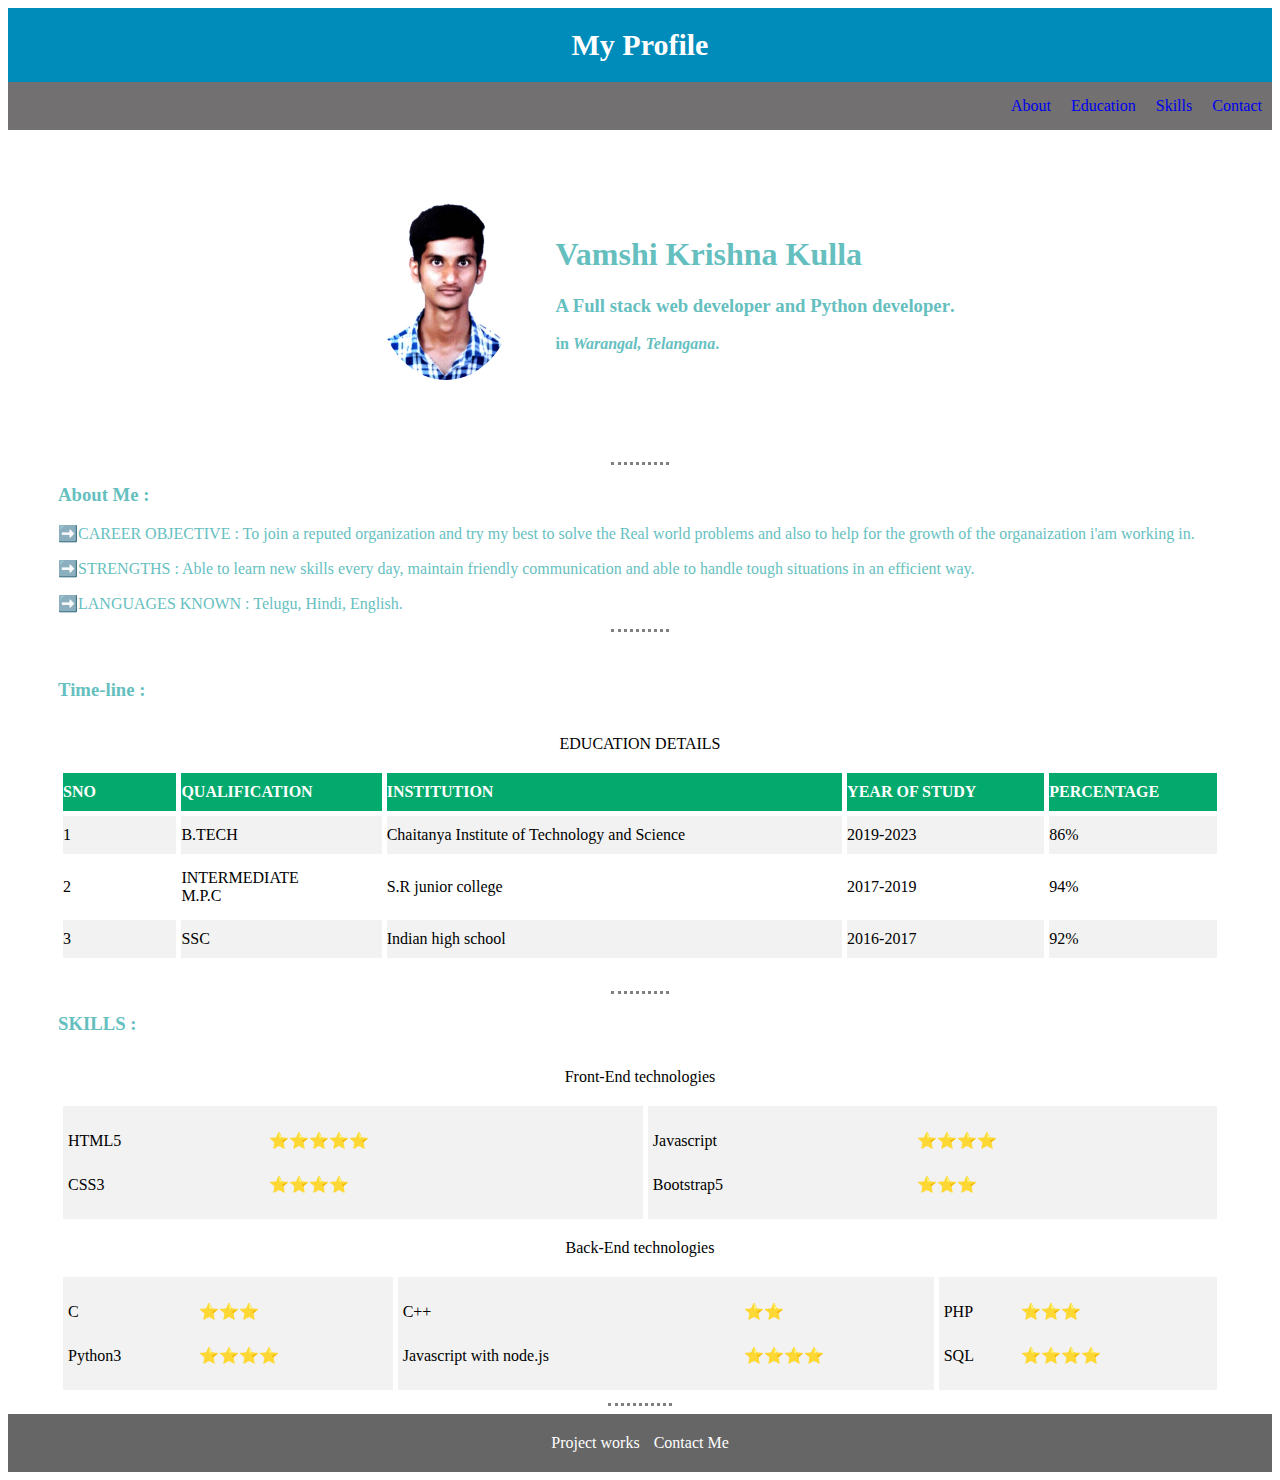
<file: index.html>
<!DOCTYPE html>
<html lang="en">

<head>
    <meta charset="UTF-8">
    <meta name="keywords" content="HTML, CSS, JavaScript">
    <meta name="description" content="myFirst Personal Website.">
    <meta name="viewport" content="width=device-width, initial-scale=1.0">
    <title>MyPortfolio</title>
    <link rel="stylesheet" href="css/styles.css">
    <style>
        .profilehead {
            background-color: #008CBA;
            color: white;
            padding: 20px;
            font-size: 30px;
            text-align: center;
            margin: 0;
        }
        tr:nth-child(odd) {
            background-color: #f2f2f2
        }

        th {
            background-color: #04AA6D;
            color: white;
        }
        nav ul {
            margin: 0;
            padding: 0;
            overflow: hidden;
            list-style-type: none;
            background-color: #727070;
        }
        nav ul li {
            float: right;
        }
        nav ul li a {
            display: block;
            padding: 15px 10px;
            text-decoration: none;
        }
        nav ul li a:hover {
            background-color:#ffef33;
            color:#3eff82;
        }
        @media screen and (max-width: 800px) {
            .body {
                padding: 0;
            }
        }
    </style>
</head>

<body class="setcolor">
    <h1 class="profilehead">My Profile</h1>
    <nav>
        <ul>
            <li><a href="#cont">Contact</a></li>
            <li><a href="#skills">Skills</a></li>
            <li><a href="#edu">Education</a></li>
            <li><a href="#about">About</a></li> 
        </ul>
    </nav>
    <div class="body">
        <!-- table to modify -->
        <section class="top-main">
            <table id="top">
                <tr>
                    <th width="40%"><img src="images/photo.jpeg" style="width:140px; height: 180px; border-radius:100%;"
                            alt="photo"></th>
                    <th>
                        <h1>Vamshi Krishna Kulla</h1>
                        <h3>A <strong>Full stack web developer</strong> and <strong>Python developer</strong>.
                        </h3>
                        <p>in <em>Warangal, Telangana</em>.</p>
                    </th>

                </tr>
            </table>
        </section>

        <!--<hr size="3" noshade>-->
        <hr>
        <h3 id="about">About Me :</h3>

        <!--list to modify-->
        <p>➡️CAREER OBJECTIVE : To join a reputed organization and try my best to solve the
                Real world problems and also to help for the growth of the organaization i'am working in.</p>
        <p>➡️STRENGTHS : Able to learn new skills every day, maintain friendly communication
                and able to handle tough situations in an efficient way.</p>
        <p>➡️LANGUAGES KNOWN : Telugu, Hindi, English.</p>
        </ul>
        <hr>

        <section class="middle" id="edu" style="overflow: auto;">
            <h3>Time-line :</h3>

            <!-- table to modify -->
            <table>
                <caption>EDUCATION DETAILS</caption>
                <thead>
                    <th width="10%">SNO</th>
                    <th>QUALIFICATION</th>
                    <th>INSTITUTION</th>
                    <th>YEAR OF STUDY</th>
                    <th>PERCENTAGE</th>
                </thead>
                <tr>
                    <td>1</td>
                    <td>B.TECH</td>
                    <td>Chaitanya Institute of Technology and Science</td>
                    <td>2019-2023</td>
                    <td>86%</td>
                </tr>
                <tr>
                    <td>2</td>
                    <td>INTERMEDIATE<br>M.P.C</td>
                    <td>S.R junior college</td>
                    <td>2017-2019</td>
                    <td>94%</td>
                </tr>
                <tr>
                    <td>3</td>
                    <td>SSC</td>
                    <td>Indian high school</td>
                    <td>2016-2017</td>
                    <td>92%</td>
                </tr>

            </table>
        </section>
        <hr>
        <h3 id="skills">SKILLS :</h3>

        <!-- table to modify -->
        <table style="overflow: auto;">
            <caption>Front-End technologies</caption>
            <tr>
                <td>
                    <table>
                        <tr>
                            <td>HTML5</td>
                            <td>⭐⭐⭐⭐⭐</td>
                        </tr>
                        <tr>
                            <td>CSS3</td>
                            <td>⭐⭐⭐⭐</td>
                        </tr>
                    </table>
                </td>
                <td>
                    <table>
                        <tr>
                            <td>Javascript</td>
                            <td>⭐⭐⭐⭐</td>
                        </tr>
                        <tr>
                            <td>Bootstrap5</td>
                            <td>⭐⭐⭐</td>
                        </tr>
                    </table>
                </td>
            </tr>
        </table>
        <table style="overflow: auto;">
            <caption>Back-End technologies</caption>
            <tr>
                <td>
                    <table>
                        <tr>
                            <td>C</td>
                            <td>⭐⭐⭐</td>
                        </tr>
                        <tr>
                            <td>Python3</td>
                            <td>⭐⭐⭐⭐</td>
                        </tr>
                    </table>
                </td>
                <td>
                    <table>
                        <tr>
                            <td>C++</td>
                            <td>⭐⭐</td>
                        </tr>
                        <tr>
                            <td>Javascript with node.js</td>
                            <td>⭐⭐⭐⭐</td>
                        </tr>
                    </table>
                </td>
                <td>
                    <table>
                        <tr>
                            <td>PHP</td>
                            <td>⭐⭐⭐</td>
                        </tr>
                        <tr>
                            <td>SQL</td>
                            <td>⭐⭐⭐⭐</td>
                        </tr>
                    </table>
                </td>
            </tr>
        </table>
    </div>
    <hr>
    <footer id="cont">
        <a href="works.html">Project works</a>
        <a href="contact_me.html">Contact Me</a>
    </footer>
</body>

</html>
</file>
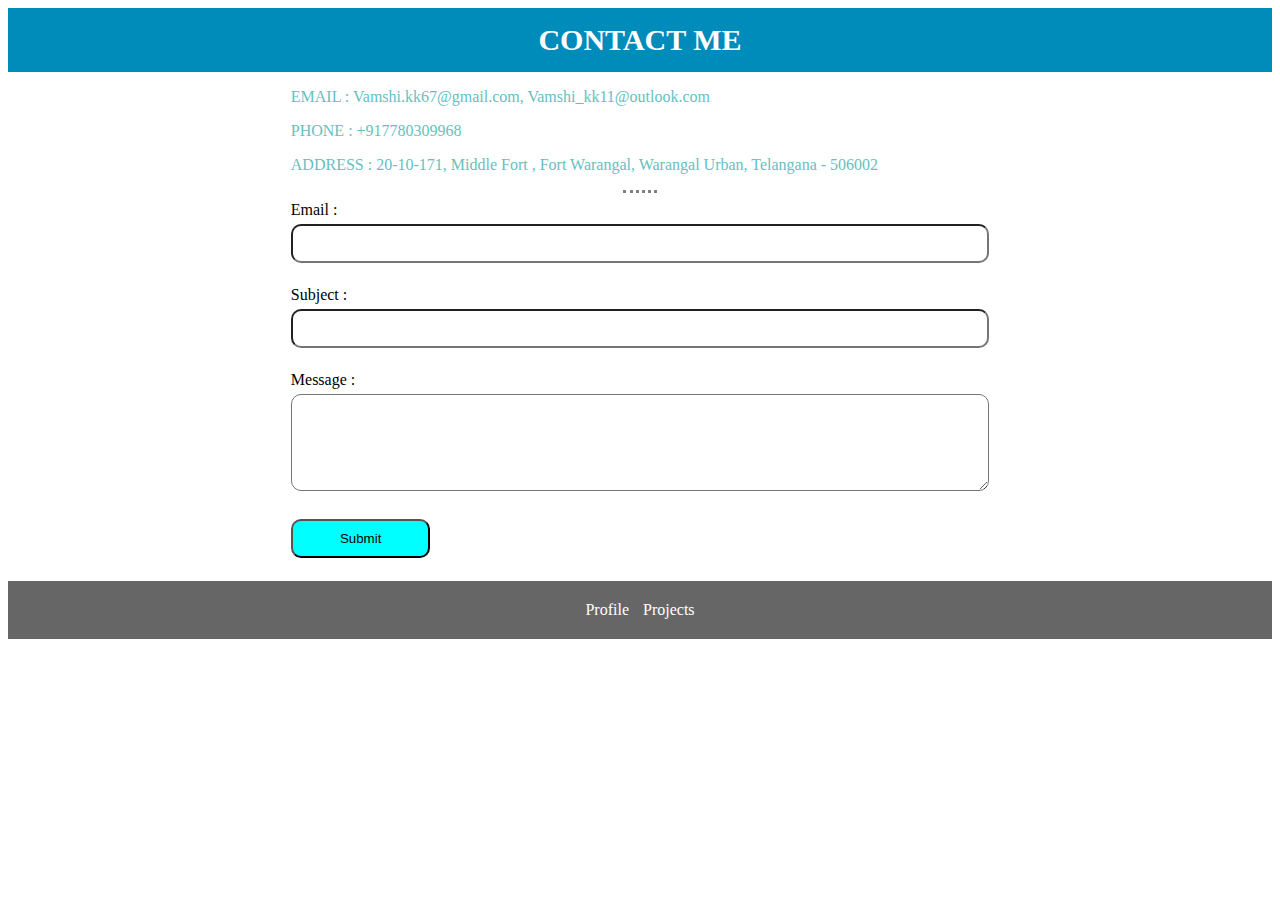
<file: contact_me.html>
<!DOCTYPE html>
<html lang="en">

<head>
    <meta charset="UTF-8">
    <meta name="viewport" content="width=device-width, initial-scale=1.0">
    <title>contactUs</title>
    <link rel="stylesheet" href="css/styles.css">
    <style>
        h1 {
            background-color: #008CBA;
            color: white;
            padding: 15px;
            font-size: 30px;
            text-align: center;
            margin: 0;
            
        }

        @media screen and (max-width: 800px) {
            .body {
                padding: 0;

            }

            .contact {
                width: 80%;
            }
        }
    </style>
</head>

<body>
    <h1>CONTACT ME</h1>
    <div class="body">
        
        <section class="contact">

            <P>EMAIL : Vamshi.kk67@gmail.com,
                Vamshi_kk11@outlook.com</P>
            <P>PHONE : +917780309968</P>
            <P>ADDRESS : 20-10-171, Middle Fort , Fort Warangal,
                Warangal Urban, Telangana - 506002</P>
            <hr>
            <form action="mailto:vamshi.kk67@mail.com" method="POST" enctype="text/plain">
                <label for="mail">Email :</label>
                <input id="mail" type="email" name="Email"><br>
                <label for="title">Subject :</label>
                <input id="title" type="text" name="title"><br>
                <label for="text">Message :</label>
                <textarea name="text" id="text" cols="20" rows="5"></textarea>
                <br>
                <input type="submit" style="width: 20%; background-color: aqua;">
                <br>
                <!--<input type="submit">-->
            </form>
        </section>
    </div>
    <footer>
        <a href="index.html">Profile</a>
        <a href="works.html">Projects</a>
    </footer>
</body>

</html>
</file>
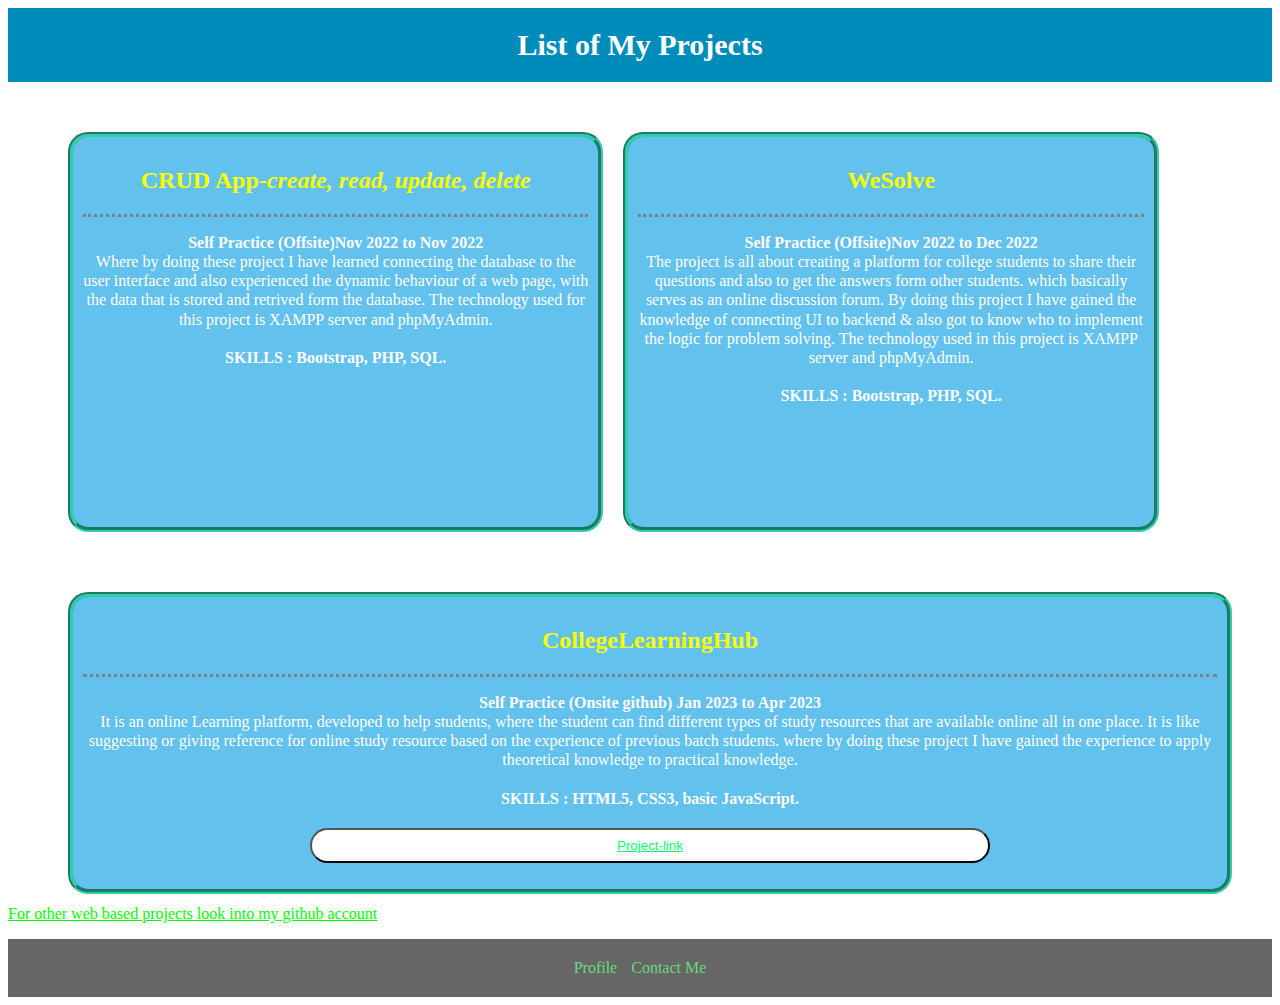
<file: works.html>
<!DOCTYPE html>
<html lang="en">

<head>
    <meta charset="UTF-8">
    <meta http-equiv="X-UA-Compatible" content="IE=edge">
    <meta name="viewport" content="width=device-width, initial-scale=1.0">
    <title>works</title>
    <link rel="stylesheet" href="css/styles.css">
    <style>
        h1 {
            /* background-color: #2196F3; */
            background-color: #008CBA;
            color: white;
            padding: 20px;
            font-size: 30px;
            text-align: center;
            margin: 0;
        }
        p{
            color: #fff;
            font-size: 16px;
            font-weight: 500;
            line-height: 1.2;
        }
        hr {

            width: 100%;
            
        }
        h2 {
            color: #fbff00;
        }
        section {
            float: left;
            width: 31%;
            height: 400px;
            background-color: #18a3e5ad;
            text-align: center;
            margin: 50px 10px 10px;
            padding: 10px;
            border: 5px groove rgb(50, 206, 172);
            border-radius: 20px;
        }

        button {
            width: 60%;
            padding: 8px;
            margin-top: 20px;
            background-color: #fff;
            border-radius: 20px;
        }

        button a:link {
            color:#00ff71;
        }
        button a:visited {
            color: rgb(0, 255, 0);
        }
        button a:hover {
            color: #fbff00;
        }

        #clearmax {
            content:"";
            clear: both;
            display: table;
            
        }
        @media screen and (max-width:1335px) {
            section {
                width: 46%;
                
            }
            section#buttom {
                width: 100%;
                height: auto;
            }
        }
        @media screen and (max-width: 800px) {
            section {

             width: 100%;
             height: auto;

            }
        }
    </style>
</head>

<body>
    <h1>List of My Projects</h1>
    <div class="body">
    <section>
        <h2>CRUD App-<em>create, read, update, delete</em></h2>
        <hr>
        <p>
            <strong>Self Practice (Offsite)Nov 2022 to Nov 2022</strong><br>
            Where by doing these project I have learned connecting the database to the user interface
            and also experienced the dynamic behaviour of a web page, with the data that is stored and retrived form the
            database.
            The technology used for this project is XAMPP server and phpMyAdmin.<br>
            <br>
            <strong>SKILLS : Bootstrap, PHP, SQL.</strong>
        </p>
    </section>
    <section>
        <h2>WeSolve</h2>
        <hr>
        <p>
            <strong>Self Practice (Offsite)Nov 2022 to Dec 2022</strong><br>
            The project is all about creating a platform for
            college students to share their questions and also to get the answers form other students.
            which basically serves as an online discussion forum. By doing this project
            I have gained the knowledge of connecting UI to backend & also got to know who
            to implement the logic for problem solving. The technology used in this project
            is XAMPP server and phpMyAdmin.<br><br>
            <strong>SKILLS : Bootstrap, PHP, SQL.</strong>
        </p>
    </section>
    <section id="buttom">
        <h2>CollegeLearningHub</h2>
        <hr>
        <p>
            <strong>Self Practice (Onsite github) Jan 2023 to Apr 2023</strong><br>
            It is an online Learning platform, developed to help students,
            where the student can find different types of study resources
            that are available online all in one place. It is like suggesting
            or giving reference for online study resource based on the experience
            of previous batch students. where by doing these project I have gained the experience to
            apply theoretical knowledge to practical knowledge.<br><br>
            <strong>SKILLS : HTML5, CSS3, basic JavaScript.</strong><br>
            <button>
            <a href="https://begetthroughcleared.github.io/getthrough/category.html" target="_blank"
             title="website-link">Project-link</a></button>
        </p>
    </section>
</div>
    <p id="clearmax"><a href="https://github.com/Vamshikrishnakulla" style="color:rgb(0, 255, 0)" target="_blank"
            title="visit github">For other web based projects look into my github account</a></p>
    <footer>
        <a href="index.html" style="color: rgb(104, 218, 123);">Profile</a>
        <a href="contact_me.html" style="color: rgb(104, 218, 123);">Contact Me</a></footer>
</body>

</html>
</file>
<file: css/styles.css>
* {
    box-sizing: border-box;
}

.body {
    padding: 0 50px;
    /* background-color: hsla(120, 9%, 96%, 0.6); */
}

.setcolor {
    background-color: #fff;
}

h1, h3, p {
    color: #66BFBF;
}

.top-main, .middle {
    padding: 20px 0;
}

hr {

    border-style: none;
    border-top-style: dotted;
    border-color: grey;
    border-width: 3px;
    width: 5%;

}

table {
    text-align: left;
    width: 100%;
    border-spacing: 5px;

}

th, td {
    padding: 10px 0;
    /* background-color: lightgray; */
}

caption {
    padding: 15px 0;
}

#top {
    border-spacing: 40px;
}

#top th {
    background-color: #fff;
}

#top th:first-child {
    text-align: right;
}

footer {
    padding: 20px 0;
    text-align: center;
    background-color: #666;
}

footer a:link, a:visited {
    text-decoration: none;
    color: white;
    padding: 0 5px;
}

footer a:hover {
    color: powderblue;
}

/* contact page style  */
.contact {
    
    width: 60%;
    margin: auto;
}

.contact form input, textarea {

    display: block;
    width: 100%;
    margin: 5px 0;
    padding: 10px;
    border-radius: 10px;

}

/* th:hover {
     background-color: #D6EEEE;
 }
 td:hover {
     background-color: #D6EEEE;
 } */
</file>
